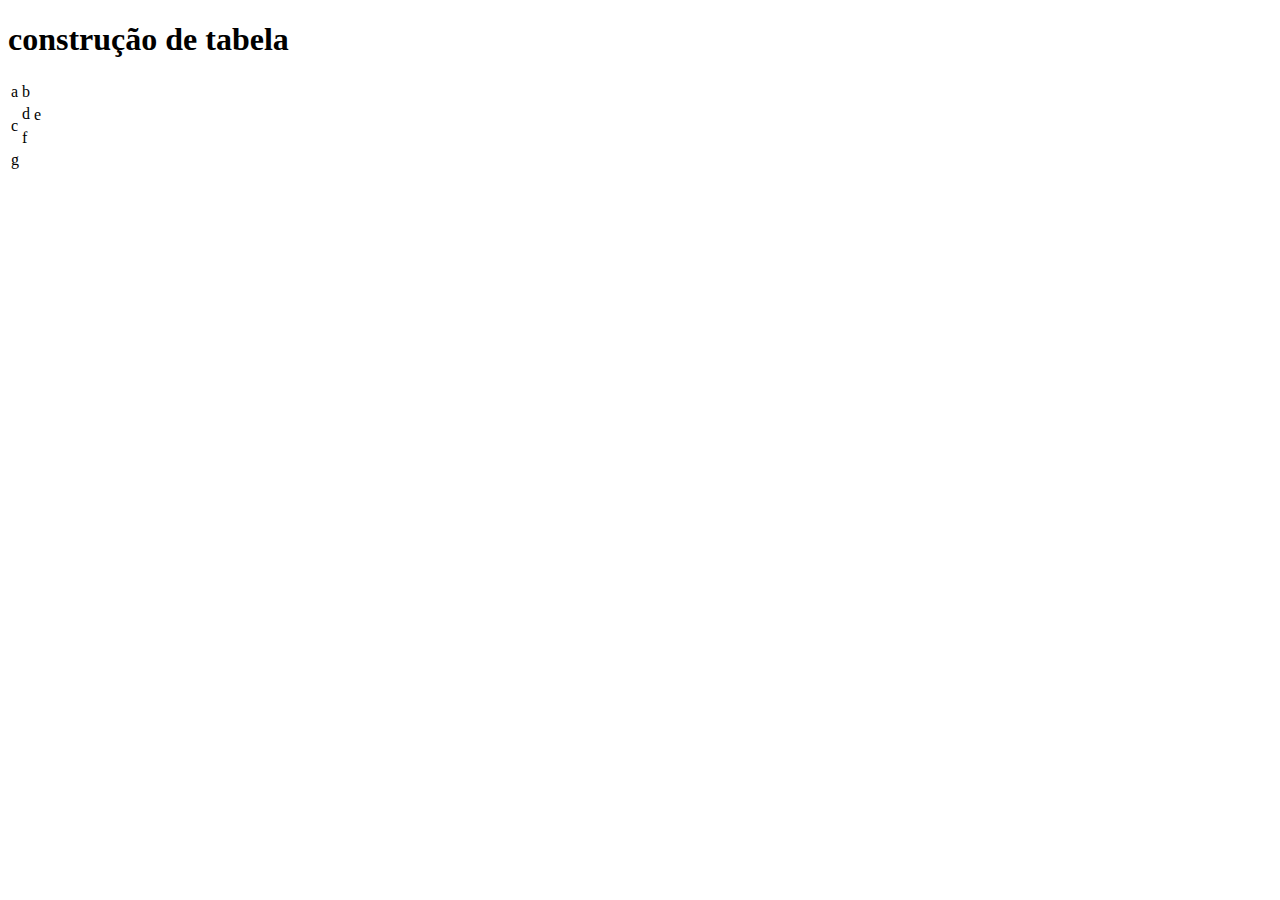
<file: tabela 03/index.html>
<!DOCTYPE html>
<html lang="pt-br">
<head>
    <meta charset="UTF-8">
    <meta http-equiv="X-UA-Compatible" content="IE=edge">
    <meta name="viewport" content="width=device-width, initial-scale=1.0">
    <title>tabela03</title> 
    <link rel="stylesheet" href="estilo.css">






</head>
<body>
    <h1>construção de tabela </h1><table>
<caption>
    <thead>
        <tr>
            <td>a</td>
            <td colspan="3">b</td>
        </tr>
    </thead>
    <tbody>
    <tr>
        <td rowspan="3">c</td>
        <td>d</td>
        <td rowspan="2">e</td>

    </tr>
    <tr>
<tr>
<td>f</td>
</tr>
    </tr><tr>
<td colspan="3">g</td>
</tr>


</tbody>
 </caption>
    </table>



</body>
</html>
</file>
